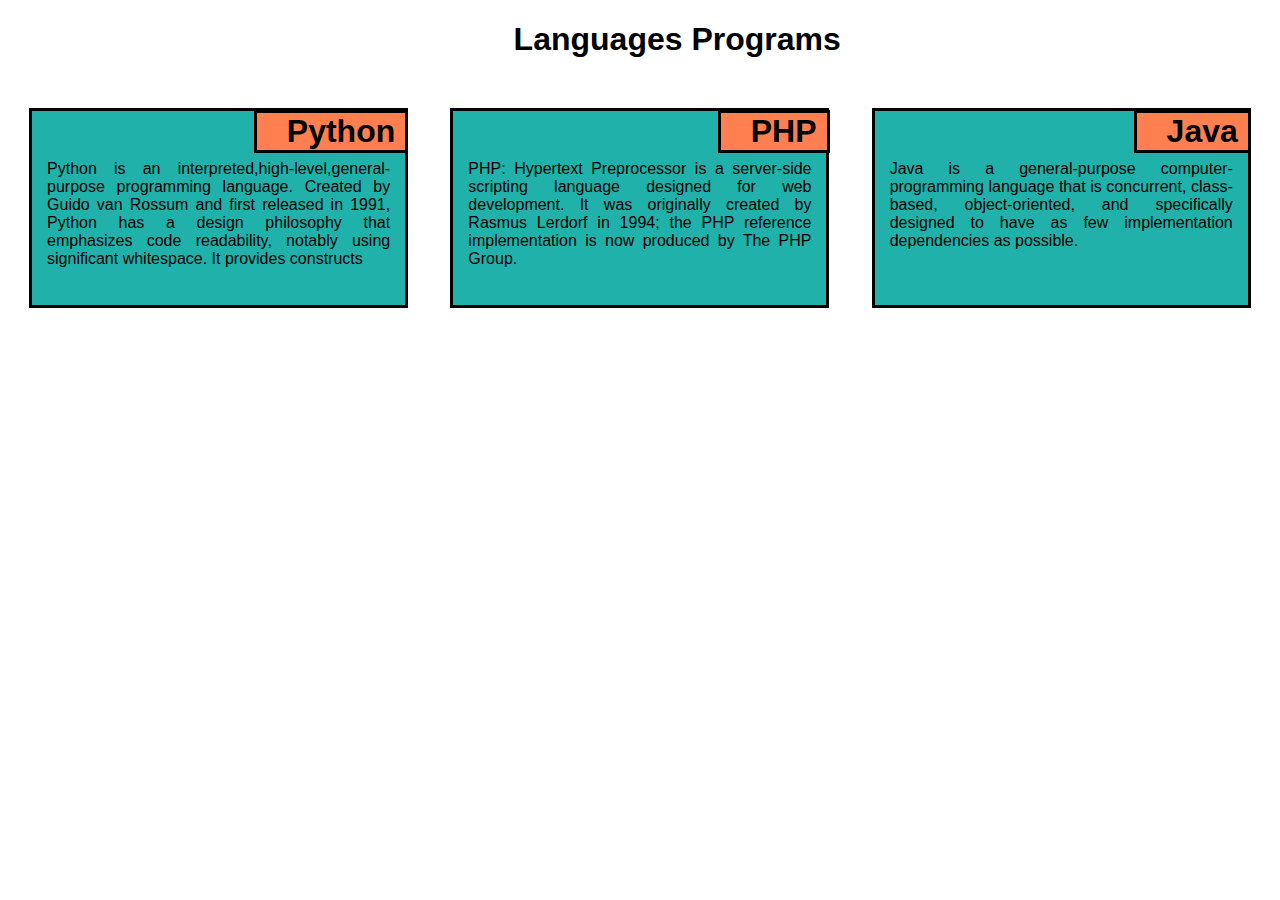
<file: module2-solution/index.html>
<!DOCTYPE html>
<html>
<head>
    <meta charset="utf-8" />

    <title>Raed Alnajjar Assignment</title>
    <meta name="viewport" content="width=device-width, initial-scale=1">
    <link rel="stylesheet" type="text/css" media="screen" href="css/style.css" />

</head>
<body>
  <div class="title"> <h1>Languages Programs</h1></div>
    <div class="row">
                    <section class="col-lg-4 col-md-6 col-sx-4 ">
                            <div class="px">
                  <h1 class="head">Python</h1>
                   <p >
                        Python is an interpreted,high-level,general-purpose programming language. Created by Guido van Rossum and first released in 1991, Python has a design philosophy that emphasizes code readability, notably using significant whitespace. It provides constructs
                   </p>
                            </div>
                 </section>

                     <section class="col-lg-4 col-md-6 col-sx-4 ">
                        <div class="px">
                                    <h1 class="head">PHP</h1>

                                   <p >
                                    PHP: Hypertext Preprocessor is a server-side scripting language designed for web development. It was originally created by Rasmus Lerdorf in 1994; the PHP reference implementation is now produced by The PHP Group.
                                   </p>
                      </div>
                    </section>

                     <section class="col-lg-4 col-md-12 col-sx-4 ">
                            <div class="px">
                            <h1 class="head">Java  </h1>
                            <p>
                                    Java is a general-purpose computer-programming language that is concurrent, class-based, object-oriented, and specifically designed to have as few implementation dependencies as possible.
                            </p>
                            </div>
                        </section>




    </div>
</body>
</html>
</file>
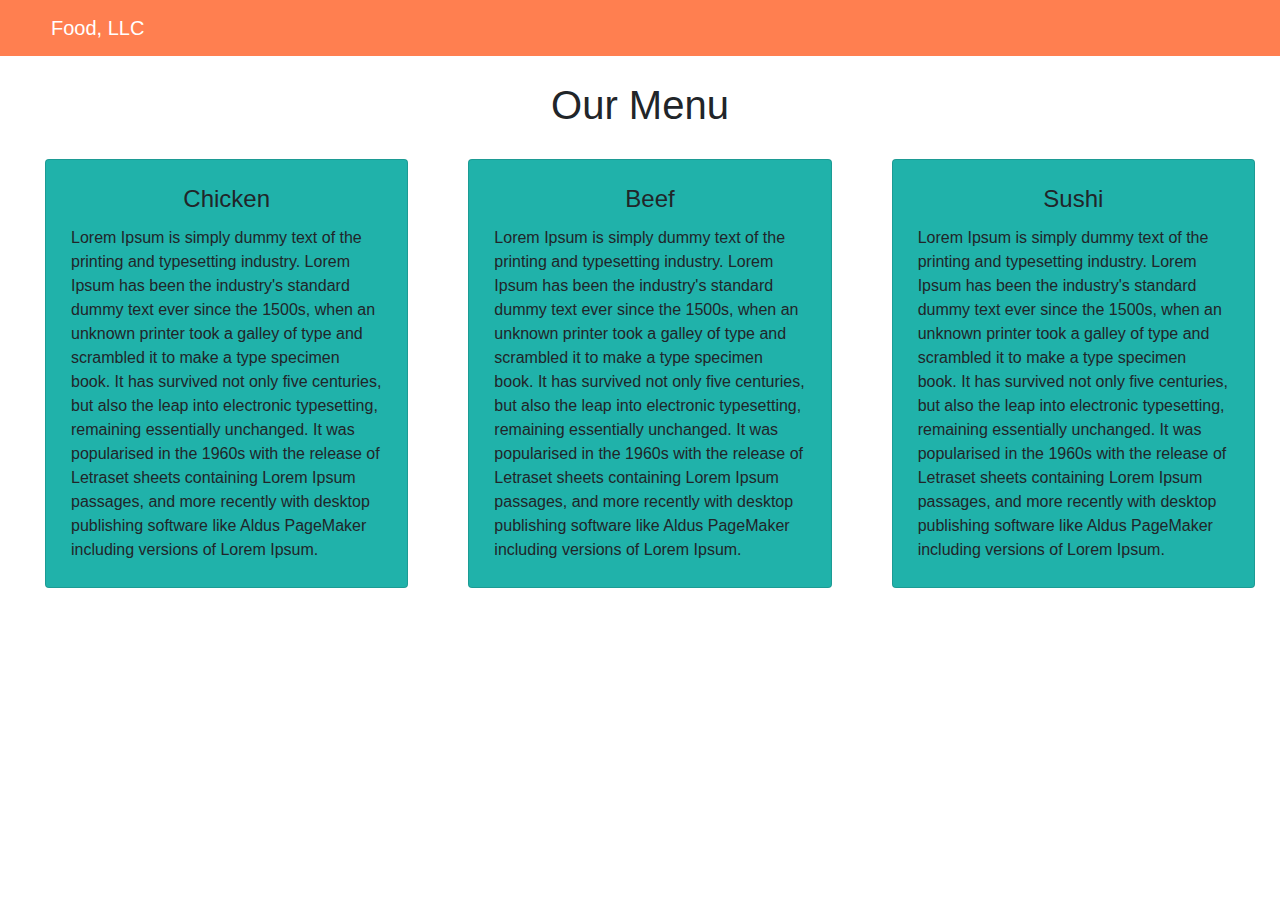
<file: module3-solution/index.html>
<!doctype html>
<html lang="en">
  <head>
   <meta charset="utf-8">
  <meta name="viewport" content="width=device-width, initial-scale=1">
 <link rel="stylesheet" href="css/bootstrap.min.css">
 
      <link rel="stylesheet" href="css/style.css" >
    <title>My Menu</title>
  </head>
<body>

 <nav class="navbar navbar-expand-lg navbar-light ">
  <a class="navbar-brand" style="color:white" href="#">       Food, LLC</a>
  <button class="navbar-toggler d-block d-sm-none " type="button" data-toggle="collapse" data-target="#navbarNavAltMarkup" aria-controls="navbarNavAltMarkup" aria-expanded="false" aria-label="Toggle navigation">
    <span class="navbar-toggler-icon"></span>
  </button>
  <div class="collapse navbar-collapse " id="navbarNavAltMarkup">
    <div class=" navbar-nav d-block d-sm-none " >
      <a class="nav-item nav-link text-center " href="#">Chicken </a>
      <a class="nav-item nav-link text-center" href="#">Beef</a>
      <a class="nav-item nav-link text-center" href="#">Sushi</a>
      
    </div>
  </div>
</nav>
<h1>Our Menu</h1>
<div class="row">
  <div  class="col-lg-4 col-md-6 col-sm-12">
                  <div class="card ">
                    <div class="card-body">
                      <h4 class="card-title">Chicken</h4>
                      <p class="card-text">Lorem Ipsum is simply dummy text of the printing and typesetting industry. Lorem Ipsum has been the industry's standard dummy text ever since the 1500s, when an unknown printer took a galley of type and scrambled it to make a type specimen book. It has survived not only five centuries, but also the leap into electronic typesetting, remaining essentially unchanged. It was popularised in the 1960s with the release of Letraset sheets containing Lorem Ipsum passages, and more recently with desktop publishing software like Aldus PageMaker including versions of Lorem Ipsum.</p>
                      
                    </div>
                  </div>
  </div>
  <div class="col-lg-4 col-md-6 col-sm-12">
          <div class="card">
                    <div class="card-body">
                      <h4 class="card-title">Beef</h4>
                      <p class="card-text">Lorem Ipsum is simply dummy text of the printing and typesetting industry. Lorem Ipsum has been the industry's standard dummy text ever since the 1500s, when an unknown printer took a galley of type and scrambled it to make a type specimen book. It has survived not only five centuries, but also the leap into electronic typesetting, remaining essentially unchanged. It was popularised in the 1960s with the release of Letraset sheets containing Lorem Ipsum passages, and more recently with desktop publishing software like Aldus PageMaker including versions of Lorem Ipsum.</p>
                      
                    </div>
                  </div>
</div>
<div class="col-lg-4 col-md-12  col-sm-12 ">
            <div class="card">
              <div class="card-body">
                <h4 class="card-title">Sushi</h4>
                <p class="card-text">Lorem Ipsum is simply dummy text of the printing and typesetting industry. Lorem Ipsum has been the industry's standard dummy text ever since the 1500s, when an unknown printer took a galley of type and scrambled it to make a type specimen book. It has survived not only five centuries, but also the leap into electronic typesetting, remaining essentially unchanged. It was popularised in the 1960s with the release of Letraset sheets containing Lorem Ipsum passages, and more recently with desktop publishing software like Aldus PageMaker including versions of Lorem Ipsum.</p>
                
              </div>
            </div>
            </div>

</div>
  <!-- jQuery (Bootstrap JS plugins depend on it) -->
  <script src="https://code.jquery.com/jquery-3.3.1.slim.min.js" integrity="sha384-q8i/X+965DzO0rT7abK41JStQIAqVgRVzpbzo5smXKp4YfRvH+8abtTE1Pi6jizo" crossorigin="anonymous"></script>
    <script src="https://cdnjs.cloudflare.com/ajax/libs/popper.js/1.14.7/umd/popper.min.js" integrity="sha384-UO2eT0CpHqdSJQ6hJty5KVphtPhzWj9WO1clHTMGa3JDZwrnQq4sF86dIHNDz0W1" crossorigin="anonymous"></script>
    <script src="https://stackpath.bootstrapcdn.com/bootstrap/4.3.1/js/bootstrap.min.js" integrity="sha384-JjSmVgyd0p3pXB1rRibZUAYoIIy6OrQ6VrjIEaFf/nJGzIxFDsf4x0xIM+B07jRM" crossorigin="anonymous"></script>
 
</body>
</html>
</file>
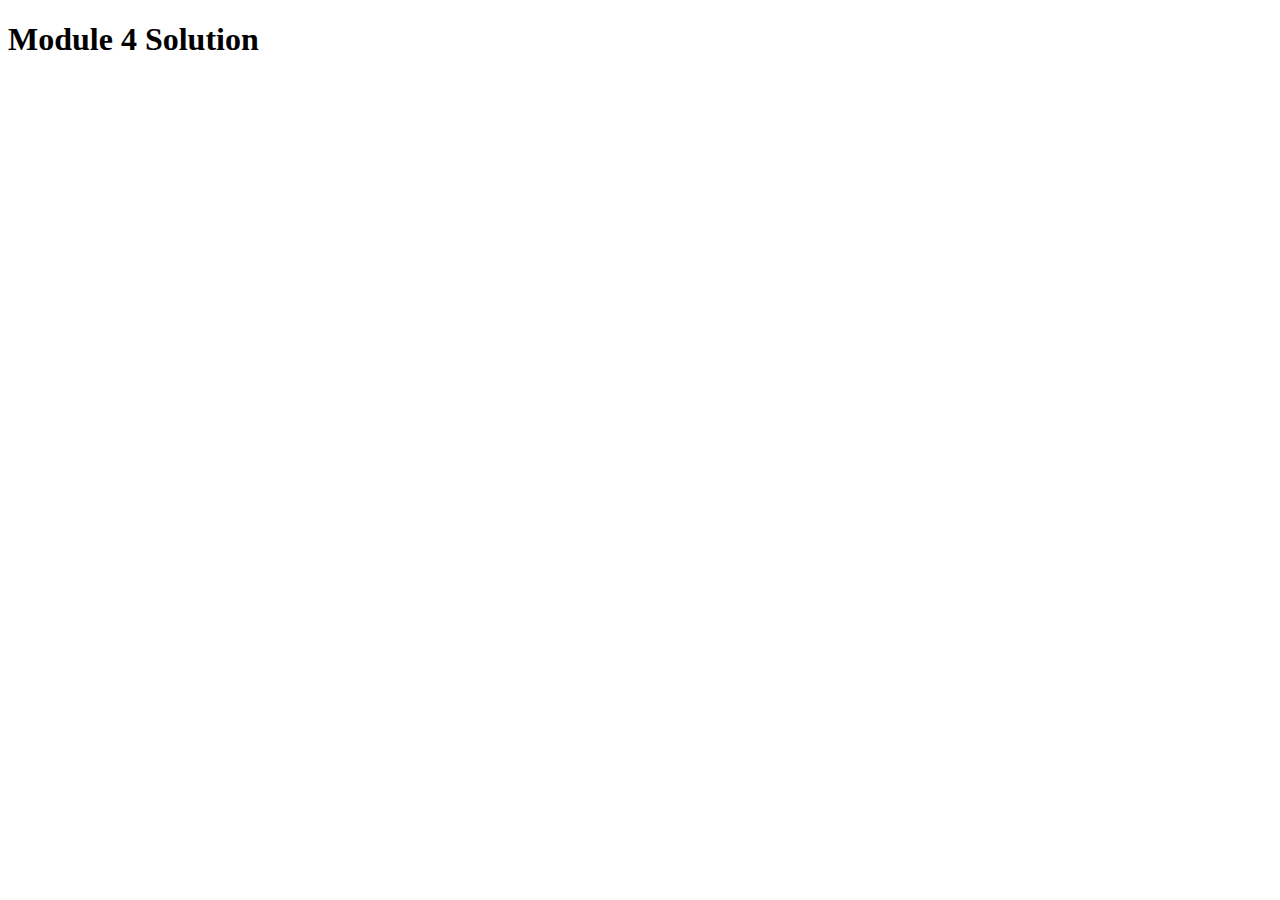
<file: module4-solution/index.html>
<!DOCTYPE html>
<html>
<head>
  <meta charset="utf-8">
  <title>Module 4 Solution </title>
  <script src="SpeakHello.js"></script>
  <script src="SpeakGoodBye.js"></script>
  <script src="apps.js"></script>
</head>
<body>
  <h1>Module 4 Solution </h1>
</body>
</html>
</file>
<file: module2-solution/css/style.css>
* {
    box-sizing: border-box;
font-family:Arial, Helvetica, sans-serif;
}
.row{
    width: 100%
}
.title > h1{
    margin-bottom: 50px;
    margin-left: 40%
}
section {
     display:grid;
position: relative;
 /* border: 3px solid rgb(233, 93, 93);*/
   margin-bottom: 15px;
}
        .px {
        border: 3px solid black;
        background-color:lightseagreen;
        width: 90%;
        height: 200px;
        text-align: left;
        margin-right: auto;
        margin-left: auto;
        padding: 15px;

        color:black;
        

    }
    .px > p {
        text-align: justify;
        white-space: pre-line
    }
    .head{
        border: 3px solid black;
        width: fit-content;
        padding-left: 30px ;
        padding-right: 10px;
        background-color: coral;
        color: black;
        position: absolute;

        top: -10%;
        right: 5%;
    }


@media(min-width: 992px){
    /* desktop section */
    .col-lg-1 {width: 8.33%;}
    .col-lg-2 {width: 16.66%;}
    .col-lg-3 {width: 25%;}
    .col-lg-4 {width: 33.33%;}
    .col-lg-5 {width: 41.66%;}
    .col-lg-6 {width: 50%;}
    .col-lg-7 {width: 58.33%;}
    .col-lg-8 {width: 66.66%;}
    .col-lg-9 {width: 75%;}
    .col-lg-10 {width: 83.33%;}
    .col-lg-11 {width: 91.66%;}
    .col-lg-12 {width: 100%;}
    .col-lg-4{
        float: left;
        /* border: 1px solid black; */
           }


}

@media(min-width: 768px) and (max-width: 991px){
    /* tabelt section*/

    .col-md-1 {width: 8.33%;}
    .col-md-2 {width: 16.66%;}
    .col-md-3 {width: 25%;}
    .col-md-4 {width: 33.33%;}
    .col-md-5 {width: 41.66%;}
    .col-md-6 {width: 50%;}
    .col-md-7 {width: 58.33%;}
    .col-md-8 {width: 66.66%;}
    .col-md-9 {width: 75%;}
    .col-md-10 {width: 83.33%;}
    .col-md-11 {width: 91.66%;}
    .col-md-12 {

        /* border: 1px solid black; */
        width: 100%;}
    .col-md-6{
        float: left;
        /* border: 1px solid black; */
           }
           .col-md-12 > .px  {
            width: 95%;

           }
           .col-md-12 > .px > .head{

            right: 2.5%;
           }

}

@media(max-width: 767px){
    /* mobile section*/


    .col-sx-4 {width: 100%;}

    .col-sx-4{
        float: left;
        /* border: 1px solid black; */
           }
}
</file>
<file: module3-solution/css/style.css>
* {
   /* box-sizing: border-box;*/
font-family:Arial, Helvetica, sans-serif;
}
.row{
    width: 100%;
    margin: 10px;
    padding: 5px;
}
.card{
    background-color:lightseagreen;

    padding: 5px;;
    margin: 15px;
        }
.card-title{
    text-align: center;
}

h1{
    text-align: center;
    margin-top: 25px;
}
.navbar-brand{
 margin-left:  35px;  
}
.nav-link{
    color: brown !important;
    border:solid 1px !important;
    border-color: black !important;
}
.navbar{
background-color: coral;
}
</file>
